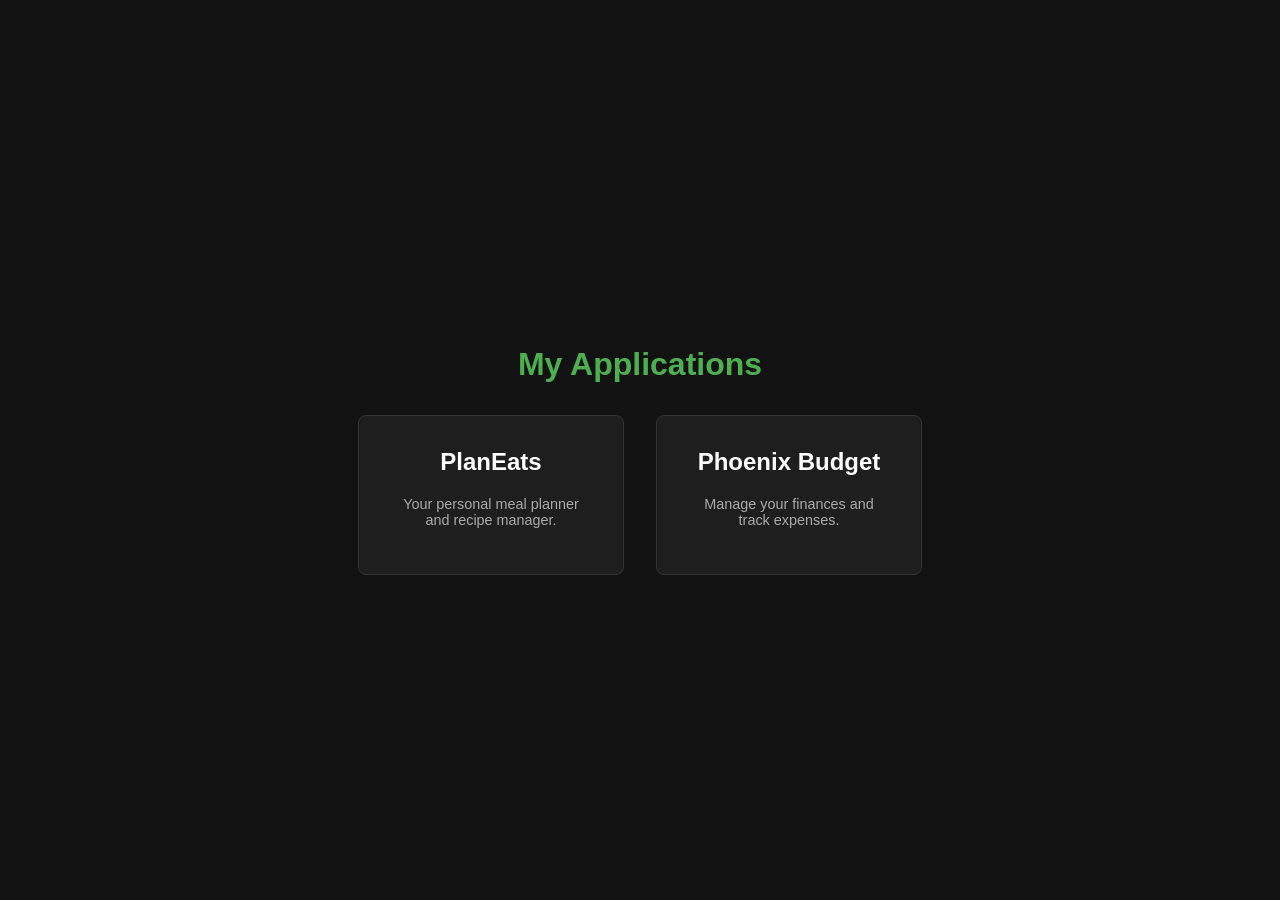
<file: index.html>
<!DOCTYPE html>
<html lang="en">
<head>
    <meta charset="UTF-8">
    <meta name="viewport" content="width=device-width, initial-scale=1.0">
    <title>App Hub - Riggs</title>
    <style>
        body {
            font-family: 'Inter', sans-serif;
            background-color: #121212;
            color: #ffffff;
            margin: 0;
            display: flex;
            flex-direction: column;
            align-items: center;
            justify-content: center;
            height: 100vh;
        }
        h1 {
            margin-bottom: 2rem;
            color: #4CAF50;
        }
        .app-container {
            display: flex;
            gap: 2rem;
        }
        .app-card {
            background-color: #1e1e1e;
            border-radius: 8px;
            padding: 2rem;
            text-align: center;
            text-decoration: none;
            color: #ffffff;
            width: 200px;
            transition: transform 0.2s, box-shadow 0.2s;
            border: 1px solid #333;
        }
        .app-card:hover {
            transform: translateY(-5px);
            box-shadow: 0 4px 15px rgba(76, 175, 80, 0.4);
            border-color: #4CAF50;
        }
        .app-card h2 {
            margin-top: 0;
            font-size: 1.5rem;
        }
        .app-card p {
            color: #aaaaaa;
            font-size: 0.9rem;
        }
    </style>
</head>
<body>
    <h1>My Applications</h1>
    <div class="app-container">
        <a href="meal-planning/index.html" class="app-card">
            <h2>PlanEats</h2>
            <p>Your personal meal planner and recipe manager.</p>
        </a>
        <a href="phoenix-budget/index.html" class="app-card">
            <h2>Phoenix Budget</h2>
            <p>Manage your finances and track expenses.</p>
        </a>
    </div>
</body>
</html>
</file>
